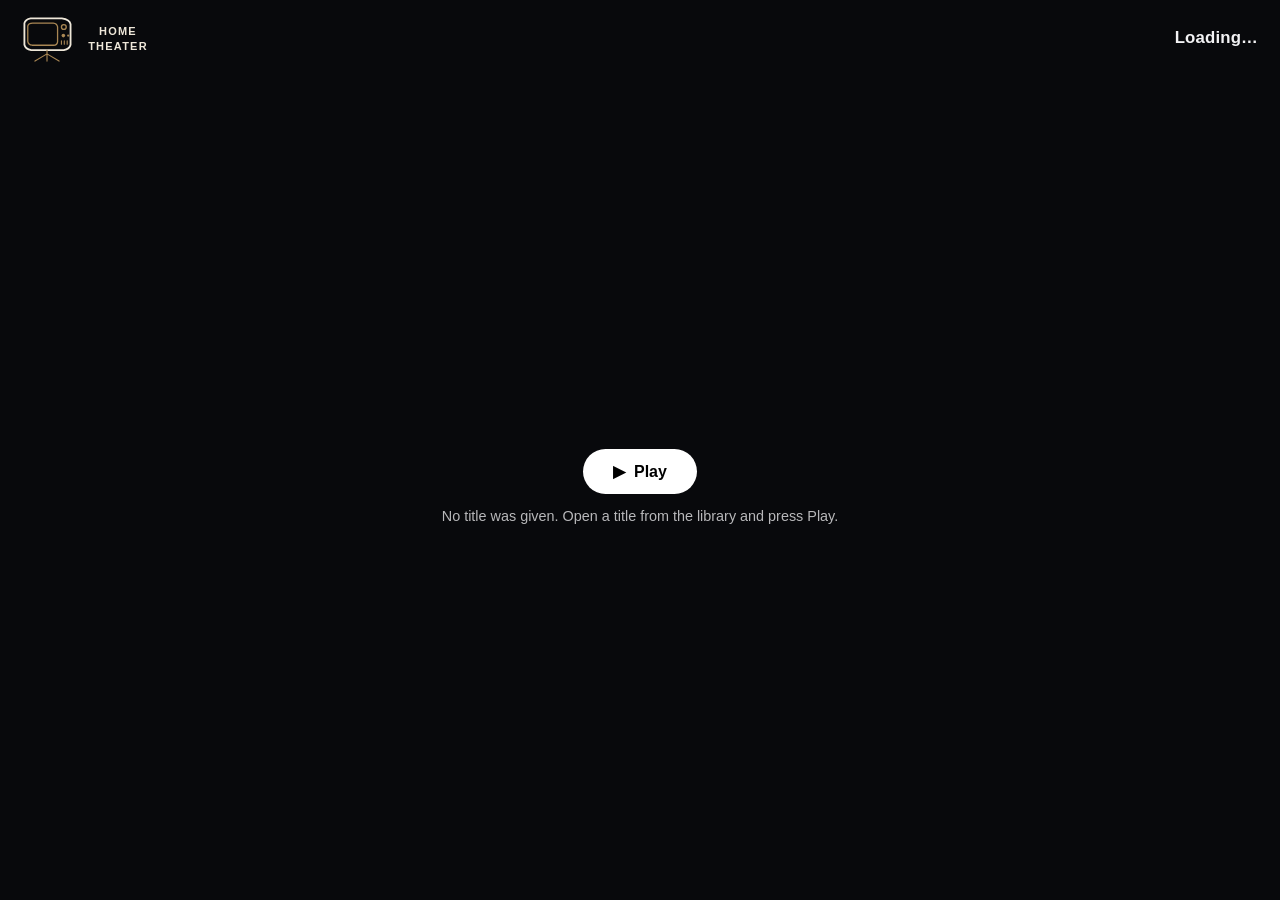
<file: design/prototype/player.html>
<!DOCTYPE html>
<html lang="en">
<head>
  <meta charset="UTF-8" />
  <meta name="viewport" content="width=device-width, initial-scale=1.0" />
  <meta name="theme-color" content="#08090c" />
  <title>Home Theater | Now Playing</title>
  <link rel="stylesheet" href="styles.css" />
  <style>
    body { margin: 0; min-height: 100vh; display: flex; flex-direction: column; background: var(--bg, #08090c); color: var(--text, #f2f2f4); }
    .player-nav { display: flex; align-items: center; justify-content: space-between; gap: 16px; padding: 14px 22px; }
    .player-heading { text-align: right; min-width: 0; }
    .player-heading h1 { margin: 0; font-size: 1.05rem; font-weight: 600; letter-spacing: 0.01em; white-space: nowrap; overflow: hidden; text-overflow: ellipsis; }
    .player-heading p { margin: 2px 0 0; font-size: 0.78rem; opacity: 0.65; }
    .player-stage { flex: 1; display: grid; place-items: center; padding: 0 22px 22px; position: relative; }
    .player-stage video { width: 100%; max-height: calc(100vh - 110px); background: #000; border-radius: 10px; outline: none; }
    .player-stage.video-error video { display: none; }
    .player-overlay { position: absolute; inset: 0; display: grid; place-items: center; text-align: center; padding: 24px; }
    .player-overlay.hidden { display: none; }
    .player-overlay p { margin: 12px auto 0; max-width: 52ch; opacity: 0.75; font-size: 0.9rem; line-height: 1.5; }
    .player-overlay .pill { cursor: pointer; }
    .subtitle-bar { position: absolute; left: 22px; bottom: 34px; display: flex; gap: 8px; flex-wrap: wrap; }
    .subtitle-bar .pill { font-size: 0.8rem; padding: 6px 14px; cursor: pointer; }
    .stream-mode-note { position: absolute; right: 22px; bottom: 34px; font-size: 0.75rem; opacity: 0.55; }
    @media (prefers-reduced-motion: reduce) { * { transition: none !important; } }
  </style>
</head>
<body>
  <!-- Server-backed player: HTTP range streaming from the Home Theater API (ADR-0003). -->
  <nav class="player-nav">
    <a class="brand" href="index.html" aria-label="Back to the library">
      <svg class="brand-mark" viewBox="0 0 104 100" aria-hidden="true"><path class="brand-mark-case" d="M5 18Q7 10 18 8h65q16 2 18 12v43q-2 9-14 11H19Q7 72 5 63Z"/><path class="brand-mark-glass" d="M12 24q2-6 10-6h43q8 1 9 8v31q-1 7-8 7H21q-8-1-9-8Z"/><circle class="brand-mark-dial" cx="87" cy="26" r="5"/><circle class="brand-mark-button" cx="86" cy="44" r="3.7"/><circle class="brand-mark-button" cx="96" cy="44" r="2.3"/><path class="brand-mark-speaker" d="M82 55v7m6-7v7m6-7v7M52 74v8M52 82 27 97M52 82l25 15M52 82v15"/></svg>
      <span class="brand-wordmark"><span>HOME</span><span>THEATER</span></span>
    </a>
    <div class="player-heading">
      <h1 id="playerTitle">Loading…</h1>
      <p id="playerSub"></p>
    </div>
  </nav>
  <main class="player-stage" id="playerStage">
    <video id="video" controls playsinline preload="metadata"></video>
    <div class="subtitle-bar" id="subtitleBar" aria-label="Subtitle tracks"></div>
    <span class="stream-mode-note" id="streamModeNote" aria-live="polite"></span>
    <div class="player-overlay" id="playerOverlay">
      <div>
        <button class="pill" id="startBtn" hidden>▶&nbsp;&nbsp;Play</button>
        <p id="playerMsg">Connecting to the Home Theater server…</p>
      </div>
    </div>
  </main>

  <script>
    (function () {
      "use strict";
      const params = new URLSearchParams(location.search);
      const titleId = params.get("title");
      const seasonNo = params.get("s") ? Number(params.get("s")) : null;
      const episodeNo = params.get("e") ? Number(params.get("e")) : null;
      const profile = params.get("profile") || null;

      const video = document.getElementById("video");
      const overlay = document.getElementById("playerOverlay");
      const startBtn = document.getElementById("startBtn");
      const msg = document.getElementById("playerMsg");
      const stage = document.getElementById("playerStage");
      let lastSavedSec = 0;
      let saveTimer = null;
      // Shared player state (audio switching and seek-restart read these across calls)
      let transcodeMode = false;
      let audioTracks = [];
      let audioChoice = 0; // selected input audio track index
      let playingFrom = 0;

      // honor the household theme chosen in Settings
      try {
        const prefs = JSON.parse(localStorage.getItem("homeTheaterPreferences") || "{}");
        if (prefs.theme) document.documentElement.dataset.theme = prefs.theme;
      } catch { /* storage may be unavailable */ }

      function showOverlay(text, { start = false, error = false } = {}) {
        overlay.classList.remove("hidden");
        startBtn.hidden = !start;
        msg.textContent = text;
        stage.classList.toggle("video-error", error);
      }
      function hideOverlay() { overlay.classList.add("hidden"); stage.classList.remove("video-error"); }

      function fmt(sec) {
        sec = Math.max(0, Math.round(sec));
        const m = Math.floor(sec / 60), s = sec % 60;
        return `${m}:${String(s).padStart(2, "0")}`;
      }

      // Language matching: profile prefs use ISO 639-1 (ja), ffprobe tags often use
      // ISO 639-2 (jpn). Normalize the common ones, then compare by prefix.
      const LANG_MAP = { eng: "en", jpn: "ja", tel: "te", tam: "ta", kan: "kn", mal: "ml",
                         hin: "hi", kor: "ko", spa: "es", fra: "fr", fre: "fr", deu: "de",
                         ger: "de", zho: "zh", chi: "zh", ara: "ar", rus: "ru" };
      const langCode = t => { t = (t || "").toLowerCase(); return LANG_MAP[t] || t; };
      const langMatches = (pref, tag) => {
        const a = langCode(pref), b = langCode(tag);
        return Boolean(a && b) && (b.startsWith(a) || a.startsWith(b));
      };

      // Audio track selection (ADR-0005 honesty rules): a stream cannot switch tracks
      // mid-flight, so every switch restarts the stream at the current playhead, and a
      // direct-play file switches by moving to server transcode (stated in the note).
      function buildAudioBar() {
        if (audioTracks.length < 2) return;
        const bar = document.getElementById("subtitleBar");
        audioTracks.forEach(t => {
          const btn = document.createElement("button");
          btn.className = "pill";
          btn.type = "button";
          const label = t.lang && t.lang !== "" ? t.lang.toUpperCase() : `Audio ${t.index + 1}`;
          btn.textContent = `Audio ${label}`;
          btn.dataset.audioIndex = String(t.index);
          btn.setAttribute("aria-pressed", String(t.index === audioChoice));
          btn.addEventListener("click", () => switchAudio(t.index));
          bar.appendChild(btn);
        });
      }

      function switchAudio(index) {
        if (index === audioChoice) return;
        audioChoice = index;
        const pos = Math.max(0, Math.floor(video.currentTime || playingFrom));
        playingFrom = pos;
        transcodeMode = true; // audio>0 always goes through the server transcoder
        const [base, query = ""] = video.src.split("?");
        const params = new URLSearchParams(query);
        params.set("transcode", "force");
        params.set("audio", String(index));
        params.set("start", String(pos));
        video.src = `${base}?${params.toString()}`;
        document.querySelectorAll("#subtitleBar button[data-audio-index]").forEach(b => {
          b.setAttribute("aria-pressed", String(Number(b.dataset.audioIndex) === index));
        });
        const t = audioTracks.find(x => x.index === index) || {};
        const label = t.lang && t.lang !== "" ? t.lang.toUpperCase() : `track ${index + 1}`;
        document.getElementById("streamModeNote").textContent =
          `Audio → ${label} | server transcode from ${fmt(pos)}`;
        video.play().catch(() => { showOverlay(`Ready from ${fmt(pos)}.`, { start: true }); });
      }

      async function loadSubtitles(fileId, preferredLang) {
        const bar = document.getElementById("subtitleBar");
        try {
          const r = await fetch(`/api/subtitles/${encodeURIComponent(fileId)}`, { cache: "no-store" });
          if (!r.ok) return;
          const subs = (await r.json()).subtitles || [];
          if (!subs.length) return;
          let autoIndex = -1;
          if (preferredLang) {
            autoIndex = subs.findIndex(s => s.lang !== "und" && langMatches(preferredLang, s.lang));
          }
          subs.forEach((s, i) => {
            const track = document.createElement("track");
            track.kind = "subtitles";
            track.label = s.label;
            track.srclang = s.lang === "und" ? "" : s.lang;
            track.src = `/api/subtitles/${encodeURIComponent(fileId)}/${i}/track`;
            if (i === autoIndex) track.default = true; // profile preference: show automatically
            video.appendChild(track);
            const btn = document.createElement("button");
            btn.className = "pill";
            btn.type = "button";
            btn.textContent = `CC ${s.label}`;
            btn.setAttribute("aria-pressed", String(i === autoIndex));
            btn.addEventListener("click", () => {
              const tracks = Array.from(video.textTracks);
              const active = tracks[i] && tracks[i].mode === "showing";
              tracks.forEach(t => { t.mode = "disabled"; });
              tracks[i].mode = active ? "disabled" : "showing";
              bar.querySelectorAll("button").forEach(b => b.setAttribute("aria-pressed", "false"));
              btn.setAttribute("aria-pressed", String(!active));
            });
            bar.appendChild(btn);
          });
        } catch { /* subtitle listing is best-effort */ }
      }

      async function fetchPlayback() {
        if (!profile) return null;
        try {
          const r = await fetch(`/api/playback/${encodeURIComponent(profile)}`, { cache: "no-store" });
          if (!r.ok) return null;
          return (await r.json()).items.find(it => it.title_id === titleId) || null;
        } catch { return null; }
      }

      async function savePlayback(final = false) {
        if (!profile || !video.duration || !isFinite(video.duration) || video.currentTime <= 0) return;
        if (!final && Math.abs(video.currentTime - lastSavedSec) < 3) return;
        lastSavedSec = video.currentTime;
        try {
          await fetch(`/api/playback/${encodeURIComponent(profile)}/${encodeURIComponent(titleId)}`, {
            method: "PUT", keepalive: final, headers: { "content-type": "application/json" },
            body: JSON.stringify({ position_sec: Math.round(video.currentTime), duration_sec: Math.round(video.duration) }),
          });
        } catch { /* progress sync is best-effort */ }
      }

      video.addEventListener("play", hideOverlay);
      video.addEventListener("pause", () => savePlayback());
      video.addEventListener("error", () => {
        showOverlay("This file could not be played. The server streams the file as-is; " +
          "containers or codecs the browser does not support (for example some MKV tracks) are not transcoded yet.",
          { error: true });
      });
      window.addEventListener("pagehide", () => savePlayback(true));
      document.addEventListener("visibilitychange", () => { if (document.hidden) savePlayback(true); });
      document.addEventListener("keydown", (e) => { if (e.key === "Escape") location.href = "index.html"; });
      startBtn.addEventListener("click", () => video.play().catch(() => showOverlay("Playback was blocked by the browser.", { error: true })));

      async function boot() {
        if (!titleId) {
          showOverlay("No title was given. Open a title from the library and press Play.", { error: true });
          return;
        }
        let item;
        try {
          const r = await fetch(`/api/catalog/${encodeURIComponent(titleId)}`, { cache: "no-store" });
          if (!r.ok) throw new Error("catalog");
          item = await r.json();
        } catch {
          showOverlay("Could not reach the Home Theater server catalog.", { error: true });
          return;
        }

        let label = [item.year, item.genres?.slice(0, 2).join(" · ")].filter(Boolean).join(" | ");
        let streamUrl = item.stream;
        let heading = item.title;
        if (seasonNo != null && episodeNo != null && item.seasons?.length) {
          const season = item.seasons.find(s => s.number === seasonNo) || item.seasons[0];
          const episode = season.episodes.find(e => e.number === episodeNo) || season.episodes[0];
          if (episode) {
            streamUrl = episode.stream || streamUrl;
            heading = `${item.title} — ${episode.title}`;
            label = `S${String(season.number).padStart(2, "0")} E${String(episode.number).padStart(2, "0")} | ${item.title}`;
          }
        }
        document.getElementById("playerTitle").textContent = heading;
        document.getElementById("playerSub").textContent = label;

        if (!streamUrl) {
          showOverlay("No playable file is indexed for this title yet. Add the file to a media source and rescan.", { error: true });
          return;
        }

        const fileId = streamUrl.split("/").pop();
        // Per-profile language preferences (if the URL carries a profile id)
        let profilePrefs = null;
        const params0 = new URLSearchParams(window.location.search);
        const profileId = params0.get("profile");
        if (profileId) {
          try {
            const pr = await fetch(`/api/profiles/${encodeURIComponent(profileId)}`, { cache: "no-store" });
            if (pr.ok) profilePrefs = await pr.json();
          } catch { /* prefs are best-effort */ }
        }
        try {
          const cap = await fetch(`/api/files/${encodeURIComponent(fileId)}/capability`, { cache: "no-store" });
          if (cap.ok) {
            const c = await cap.json();
            audioTracks = (c.audio_tracks || []).filter(Boolean);
            // Preferred audio language: switch to the matching track when it is not track 0.
            if (profilePrefs && profilePrefs.audio_lang) {
              const match = audioTracks.find(t => langMatches(profilePrefs.audio_lang, t.lang));
              if (match && match.index > 0) {
                streamUrl += (streamUrl.includes("?") ? "&" : "?") +
                  `transcode=force&audio=${match.index}`;
                audioChoice = match.index;
                transcodeMode = true;
                document.getElementById("streamModeNote").textContent =
                  `Audio ${profilePrefs.audio_lang.toUpperCase()} (profile preference) | server transcode`;
              }
            }
            if (!transcodeMode && c.probed && c.mode === "transcode" && c.transcoder_ready) {
              transcodeMode = true;
              streamUrl += (streamUrl.includes("?") ? "&" : "?") + "transcode=force";
              document.getElementById("streamModeNote").textContent =
                `Transcoding ${c.video_codec || ""} → H.264 (server)`.trim();
            } else if (!transcodeMode && c.probed && c.mode === "transcode" && !c.transcoder_ready) {
              document.getElementById("streamModeNote").textContent =
                `This file is ${c.video_codec || "unsupported"}; no ffmpeg on the server, attempting direct play`;
            } else if (!transcodeMode && c.probed && c.mode === "direct") {
              document.getElementById("streamModeNote").textContent =
                `Direct play | ${c.video_codec || ""} ${c.resolution || ""}`.trim();
            }
          }
        } catch { /* capability info is best-effort; the stream still loads */ }

        loadSubtitles(fileId, profilePrefs && profilePrefs.subtitle_lang);

        const saved = await fetchPlayback();
        const startSec = saved && saved.position_sec > 5 && !saved.watched
          ? Math.min(saved.position_sec, 36000) : 0;
        playingFrom = startSec;
        if (startSec > 0 && !transcodeMode) {
          video.addEventListener("loadedmetadata", () => {
            video.currentTime = Math.min(startSec, (video.duration || startSec) - 5);
          }, { once: true });
        } else if (startSec > 0 && transcodeMode) {
          streamUrl += (streamUrl.includes("?") ? "&" : "?") + `start=${startSec}`;
        }
        video.src = streamUrl;
        // Transcoded streams are generated live; seeking restarts ffmpeg at the new position.
        video.addEventListener("seeking", () => {
          if (!transcodeMode) return;
          const target = video.currentTime;
          if (Math.abs(target - playingFrom) < 2) return;
          playingFrom = target;
          const [base, query = ""] = video.src.split("?");
          const params = new URLSearchParams(query);
          params.set("start", String(Math.max(0, Math.floor(target))));
          video.src = `${base}?${params.toString()}`;
          video.play().catch(() => { /* user can press play */ });
        });
        buildAudioBar();
        video.addEventListener("loadedmetadata", () => {
          saveTimer = setInterval(() => savePlayback(), 5000);
        }, { once: true });
        video.play().then(() => hideOverlay()).catch(() => {
          showOverlay(startSec > 0 ? `Ready to resume from ${fmt(startSec)}.` : "Ready to play.", { start: true });
        });
      }
      window.addEventListener("beforeunload", () => { if (saveTimer) clearInterval(saveTimer); });
      boot();
    })();
  </script>
</body>
</html>
</file>
<file: design/prototype/styles.css>
/* Home Theater | TV-first prototype styles.
   Tokens per docs/DESIGN.md. All rules carry reduced-motion / contrast fallbacks. */

:root {
  --bg-black: #000;
  --bg-charcoal: #141416;
  --bg-elevated: #1e1e21;
  --text-primary: rgba(255,255,255,.96);
  --text-secondary: rgba(255,255,255,.64);
  --text-tertiary: rgba(255,255,255,.40);
  --accent: #F5A524;
  --focus-scale: 1.075;
  --focus-duration: 180ms;
  --focus-easing: cubic-bezier(.2,.7,.3,1);
  --crossfade: 300ms;
  --radius-card: 14px;
  --radius-pill: 999px;
  --shadow-focus: 0 18px 48px rgba(0,0,0,.55);
  --font: -apple-system, BlinkMacSystemFont, "SF Pro Display", "Segoe UI", Roboto, "Inter", sans-serif;
}

* { box-sizing: border-box; margin: 0; padding: 0; }
html, body { height: 100%; }
body {
  background: #050609;
  color: var(--text-primary);
  font-family: var(--font);
  overflow-x: hidden;
  -webkit-font-smoothing: antialiased;
}
button { font: inherit; color: inherit; background: none; border: none; cursor: pointer; }
button:focus-visible { outline: 3px solid #fff; outline-offset: 5px; }

/* ---------- Top navigation ---------- */
.topnav {
  position: fixed; inset: 0 0 auto 0; z-index: 40;
  display: flex; align-items: center; gap: 8px;
  padding: 18px clamp(28px, 4vw, 72px);
  background: linear-gradient(to bottom, rgba(4,6,10,.82), rgba(4,6,10,.34) 58%, transparent);
  min-height: 88px;
}
.brand { font-weight: 800; font-size: 20px; letter-spacing: .02em; margin-right: 28px; }
.brand .dot { color: var(--accent); }
.nav-links { display: flex; align-items: center; gap: 8px; }
.nav-tab {
  padding: 11px 18px; border-radius: var(--radius-pill);
  color: rgba(255,255,255,.76); font-size: 17px; font-weight: 620;
  transition: color var(--focus-duration) var(--focus-easing),
              background var(--focus-duration) var(--focus-easing),
              transform var(--focus-duration) var(--focus-easing);
}
.nav-tab[aria-current="page"] { color: var(--text-primary); }
.nav-tab.focused {
  color: #000; background: #fff; transform: scale(1.04);
}
.profile-btn {
  margin-left: auto; display: flex; align-items: center; gap: 10px;
  padding: 6px 14px 6px 6px; border-radius: var(--radius-pill);
  border: 1px solid rgba(255,255,255,.18);
}
.avatar {
  width: 34px; height: 34px; border-radius: 50%;
  display: grid; place-items: center; font-weight: 700; font-size: 15px; color: #000;
}
.profile-btn.focused { background: rgba(255,255,255,.14); border-color: #fff; }

/* ---------- Hero ---------- */
.hero {
  position: relative;
  height: min(78svh, 820px);
  min-height: 600px;
  overflow: hidden;
  isolation: isolate;
  background: #0c111a;
}
.hero-slide {
  position: absolute; inset: 0; opacity: 0; pointer-events: none;
  transition: opacity 520ms cubic-bezier(.22,.7,.24,1);
  display: grid; align-items: end;
}
.hero-slide.active { opacity: 1; pointer-events: auto; }
.hero-art { position: absolute; inset: -1.5% -1%; overflow: hidden; }
.hero-art img {
  display: block; width: 100%; height: 100%; object-fit: cover; object-position: center 44%;
  transform: scale(1.035);
  filter: saturate(.92) brightness(.88);
  transition: transform 8s cubic-bezier(.2,.55,.3,1), filter 700ms ease;
}
.hero-slide.active .hero-art img { transform: scale(1); filter: saturate(1) brightness(.92); }
.hero-scrim {
  position: absolute; inset: 0;
  background:
    linear-gradient(90deg, rgba(3,5,9,.72) 0%, rgba(3,5,9,.46) 31%, rgba(3,5,9,.10) 70%, rgba(3,5,9,.04) 100%),
    linear-gradient(0deg, rgba(5,6,9,.98) 0%, rgba(5,6,9,.62) 20%, rgba(5,6,9,.06) 66%, rgba(5,6,9,.24) 100%);
}
.hero-content {
  position: relative; z-index: 2; padding: 0 clamp(36px, 5vw, 92px) 88px;
  max-width: 760px;
}
.hero-title { font-size: clamp(44px, 4.3vw, 72px); font-weight: 760; letter-spacing: -.035em; line-height: .98; margin-bottom: 16px; text-wrap: balance; }
.hero-type { color: rgba(255,255,255,.78); font-size: 17px; margin-bottom: 15px; }
.hero-desc {
  color: rgba(255,255,255,.82); font-size: 18px; line-height: 1.48; max-width: 560px;
  display: -webkit-box; -webkit-line-clamp: 3; -webkit-box-orient: vertical; overflow: hidden;
  margin-bottom: 18px; text-shadow: 0 2px 18px rgba(0,0,0,.24);
}
.hero-actions { display: flex; gap: 14px; align-items: center; }
.hero-dots {
  position: absolute; z-index: 3; bottom: 36px; left: 50%; transform: translateX(-50%);
  display: flex; gap: 9px; padding: 11px 15px; border-radius: var(--radius-pill);
  background: rgba(19,20,23,.54); border: 1px solid rgba(255,255,255,.18);
  box-shadow: 0 8px 28px rgba(0,0,0,.2);
}
.hero-dots .dot-btn { width: 7px; height: 7px; border-radius: 50%; background: rgba(255,255,255,.4); transition: all var(--crossfade) ease; }
.hero-dots .dot-btn.active { background: #fff; transform: scale(1.5); }
.hero-dots .dot-btn.focused { outline: 2px solid #fff; outline-offset: 2px; }

/* ---------- Pills / buttons ---------- */
.pill {
  display: inline-flex; align-items: center; gap: 10px;
  padding: 13px 30px; border-radius: var(--radius-pill);
  background: #fff; color: #000; font-weight: 700; font-size: 16px;
  transition: transform var(--focus-duration) var(--focus-easing),
              box-shadow var(--focus-duration) var(--focus-easing);
}
.pill.ghost { background: rgba(255,255,255,.16); color: #fff; }
.pill.focused { transform: scale(1.07); box-shadow: var(--shadow-focus); outline: none; }
.pill.ghost.focused { background: rgba(255,255,255,.30); }

/* ---------- Chips ---------- */
.chip {
  display: inline-block; padding: 3px 9px; border-radius: 6px;
  background: rgba(255,255,255,.14); color: var(--text-secondary);
  font-size: 11.5px; font-weight: 700; letter-spacing: .04em;
}
.chip.rating { border: 1px solid rgba(255,255,255,.4); background: transparent; }
.meta-chips { display: flex; gap: 6px; flex-wrap: wrap; align-items: center; margin-top: 10px; }

/* ---------- Shelves ---------- */
.shelf { margin: 26px 0 10px; position: relative; }
.shelf-head { display: flex; align-items: baseline; padding: 0 clamp(36px, 5vw, 92px); margin-bottom: 14px; }
.shelf-title { font-size: clamp(20px, 1.5vw, 25px); font-weight: 700; letter-spacing: -.015em; }
.shelf-track {
  display: flex; gap: clamp(14px, 1.2vw, 22px); padding: 10px clamp(36px, 5vw, 92px) 34px;
  overflow-x: auto; scroll-behavior: smooth;
  scrollbar-width: none;
  scroll-padding-inline: clamp(36px, 5vw, 92px);
}
.shelf-track::-webkit-scrollbar { display: none; }
.shelf-row { position: relative; }
.shelf-arrow {
  position: absolute; top: 49%; z-index: 26; display: grid; width: clamp(34px, 4vw, 50px); height: 92px; place-items: center;
  border: 1px solid rgba(255,255,255,.13); border-radius: 20px; color: #fff;
  background: linear-gradient(90deg, rgba(255,255,255,.09), rgba(255,255,255,.04)); backdrop-filter: blur(14px) saturate(120%);
  box-shadow: 0 10px 28px rgba(0,0,0,.35); opacity: 0; pointer-events: none;
  transform: translateY(-50%); transition: opacity 180ms ease, background 180ms ease, transform 240ms cubic-bezier(.2,.85,.2,1);
}
.shelf-arrow-prev { left: 0; }
.shelf-arrow-next { right: 0; }
.shelf-arrow svg { width: 28px; height: 28px; fill: none; stroke: currentColor; stroke-width: 1.8; stroke-linecap: round; stroke-linejoin: round; }
.shelf-row:hover .shelf-arrow:not(:disabled), .shelf-arrow:focus-visible { opacity: 1; pointer-events: auto; }
.shelf-arrow:hover, .shelf-arrow:focus-visible { background: rgba(255,255,255,.10); transform: translateY(-50%) scale(1.06); outline: 2px solid rgba(255,255,255,.84); outline-offset: 2px; }
.shelf-arrow:disabled { opacity: 0 !important; pointer-events: none !important; }

/* ---------- Cards ---------- */
.card { position: relative; flex: 0 0 auto; border-radius: var(--radius-card); overflow: visible; text-align: left; }
.card.landscape { width: clamp(268px, 22vw, 372px); }
.card.poster { width: clamp(164px, 14vw, 228px); }
.card-art {
  position: relative; aspect-ratio: 16 / 9; border-radius: var(--radius-card);
  overflow: hidden; background: linear-gradient(135deg,#16202e,#0a0d12);
  transition: transform var(--focus-duration) var(--focus-easing),
              box-shadow var(--focus-duration) var(--focus-easing),
              outline-color var(--focus-duration) ease;
}
.card.poster .card-art { aspect-ratio: 2 / 3; display: grid; align-items: end; }
.card-artwork { position: absolute; inset: 0; width: 100%; height: 100%; object-fit: cover; transition: transform 450ms cubic-bezier(.2,.7,.3,1), filter 450ms ease; }
.card-scrim { position: absolute; inset: 0; background: linear-gradient(to top, rgba(0,0,0,.72), rgba(0,0,0,.06) 48%, rgba(0,0,0,.05)); pointer-events: none; }
.card-grad-title {
  position: relative; padding: 12px; font-size: 18px; font-weight: 800; color: #fff;
  text-shadow: 0 2px 8px rgba(0,0,0,.6);
}
.card-label { padding: 10px 2px 0; }
.card-title { font-size: 16px; font-weight: 650; white-space: nowrap; overflow: hidden; text-overflow: ellipsis; }
.card-sub { font-size: 14px; color: var(--text-secondary); margin-top: 4px; white-space: nowrap; overflow: hidden; text-overflow: ellipsis; }
.card-progress {
  position: absolute; left: 2px; right: 2px; bottom: 2px; height: 3px;
  border-radius: 2px; background: rgba(255,255,255,.28); overflow: hidden;
}
.card-progress > span { display: block; height: 100%; background: #fff; border-radius: 2px; }
.rank {
  position: absolute; top: 8px; left: 10px; z-index: 2;
  font-size: 34px; font-weight: 900; color: #fff;
  text-shadow: 0 2px 10px rgba(0,0,0,.7); line-height: 1;
}
/* Focus treatment: scale + shadow + elevation; siblings dim (H6) */
.card.focused .card-art {
  transform: scale(var(--focus-scale));
  box-shadow: var(--shadow-focus);
  outline: 3px solid rgba(255,255,255,.9); outline-offset: 2px;
  z-index: 4;
}
.card.focused .card-artwork { transform: scale(1.035); }
.shelf:has(.card.focused) .card:not(.focused) { opacity: .88; transition: opacity var(--focus-duration) linear; }

/* ---------- Overlays ---------- */
.overlay {
  position: fixed; inset: 0; z-index: 60; display: none;
  place-items: center; padding: 24px; overflow-y: auto; background: rgba(0,0,0,.72); backdrop-filter: blur(12px);
}
.overlay.open { display: grid; }
.sheet {
  width: min(680px, 90vw); border-radius: 22px; padding: 34px;
  background: rgba(30,30,33,.82);
  border: 1px solid rgba(255,255,255,.14);
}
@supports (backdrop-filter: blur(20px) saturate(180%)) {
  .sheet { backdrop-filter: blur(20px) saturate(180%); background: rgba(30,30,33,.62); }
}
.sheet h2 { font-size: 32px; margin-bottom: 6px; }
.sheet .type-line { color: var(--text-secondary); margin-bottom: 14px; }
.sheet .desc { color: var(--text-secondary); line-height: 1.55; margin-bottom: 22px; }
.sheet .actions { display: flex; gap: 14px; }

/* Profile switcher | passwordless confirmed product rule */
.profile-grid { display: flex; gap: 26px; margin-top: 22px; }
.profile-tile {
  display: grid; justify-items: center; gap: 10px; padding: 16px;
  border-radius: 16px; transition: transform var(--focus-duration) var(--focus-easing);
}
.profile-tile .avatar { width: 76px; height: 76px; font-size: 30px; }
.profile-tile .name { color: var(--text-secondary); font-weight: 600; }
.profile-tile.focused { transform: scale(1.08); background: rgba(255,255,255,.10); outline: 3px solid #fff; outline-offset: 2px; }

/* ---------- Detail overlay note (MOCK) ---------- */
.note { margin-top: 18px; font-size: 12.5px; color: var(--text-tertiary); }

/* ---------- Fallbacks ---------- */
@media (prefers-reduced-motion: reduce) {
  * { transition: none !important; animation: none !important; scroll-behavior: auto !important; }
  .card.focused .card-art { transform: none; }
  .pill.focused { transform: none; }
}
@media (prefers-contrast: more) {
  .card.focused .card-art { outline: 4px solid #fff; }
  .hero-desc, .card-sub { color: #fff; }
  .hero-scrim { background: linear-gradient(90deg,rgba(0,0,0,.88),rgba(0,0,0,.25)),linear-gradient(0deg,rgba(0,0,0,.98),transparent 78%); }
}

@media (max-width: 900px) {
  .topnav { gap: 4px; padding-inline: 24px; min-height: 76px; }
  .brand { margin-right: 10px; font-size: 18px; }
  .nav-links { gap: 4px; }
  .nav-tab { padding: 10px 13px; font-size: 15px; }
  .hero { height: min(72svh, 760px); min-height: 560px; }
  .hero-content { padding: 0 32px 78px; max-width: 650px; }
  .hero-scrim { background: linear-gradient(90deg,rgba(3,5,9,.76),rgba(3,5,9,.2)),linear-gradient(0deg,rgba(5,6,9,.98),rgba(5,6,9,.12) 76%); }
  .shelf-head { padding-inline: 32px; }
  .shelf-track { padding-inline: 32px; scroll-padding-inline: 32px; }
  .card.landscape { width: clamp(260px, 40vw, 350px); }
  .card.poster { width: clamp(158px, 25vw, 208px); }
}

@media (max-width: 620px) {
  .topnav { display: grid; grid-template-columns: 1fr auto; grid-template-rows: auto auto; padding: 9px 18px 10px; min-height: 0; gap: 5px 8px; }
  .brand { grid-column: 1; grid-row: 1; font-size: 16px; margin: 0; }
  .nav-links { grid-column: 1 / -1; grid-row: 2; justify-content: space-between; gap: 0; }
  .nav-tab { font-size: 13px; padding: 8px 9px; }
  .profile-btn { grid-column: 2; grid-row: 1; }
  .profile-btn { gap: 6px; padding: 4px 8px 4px 4px; font-size: 13px; }
  .avatar { width: 29px; height: 29px; }
  .hero { height: min(72svh, 680px); min-height: 540px; }
  .hero-art img { object-position: 58% center; }
  .hero-content { padding: 0 22px 78px; }
  .hero-title { font-size: clamp(38px, 11vw, 52px); }
  .hero-type { font-size: 14px; }
  .hero-desc { font-size: 15px; max-width: 440px; }
  .pill { padding: 11px 21px; font-size: 14px; }
  .hero-dots { bottom: 24px; }
  .shelf { margin-top: 22px; }
  .shelf-head { padding-inline: 22px; margin-bottom: 10px; }
  .shelf-track { padding: 8px 22px 26px; scroll-padding-inline: 22px; gap: 14px; }
  .card.landscape { width: 78vw; max-width: 340px; }
  .card.poster { width: 42vw; max-width: 190px; }
  .card-title { font-size: 14px; }
  .card-sub { font-size: 12px; }
  .sheet { width: calc(100vw - 32px); padding: 24px; }
  .sheet h2 { font-size: 26px; }
  .profile-grid { justify-content: center; gap: 10px; flex-wrap: wrap; }
}

/* Refined identity, motion and legible film metadata. */
:root {
  --accent: #c9a66b;
  --focus-duration: 280ms;
  --focus-easing: cubic-bezier(.2,.85,.2,1);
  --shadow-focus: 0 14px 38px rgba(0,0,0,.42);
}
.topnav {
  padding-inline: clamp(30px, 4.2vw, 76px);
  min-height: 82px;
  background: linear-gradient(to bottom, rgba(5,7,11,.9), rgba(5,7,11,.36) 72%, transparent);
}
.brand {
  display: flex; align-items: center; gap: 11px; margin-right: 30px;
  text-decoration: none; color: var(--text-primary); font-weight: 700;
}
.nav-links { gap: 7px; }
.nav-tab { font-size: 15px; letter-spacing: .005em; }
.nav-tab.focused { box-shadow: 0 4px 18px rgba(255,255,255,.12); }
.hero { height: min(75svh, 780px); min-height: 570px; }
.hero-art img { object-position: center 42%; }
.hero-scrim {
  background: linear-gradient(90deg, rgba(4,6,10,.88) 0%, rgba(4,6,10,.63) 29%, rgba(4,6,10,.16) 66%, rgba(4,6,10,.04) 100%),
              linear-gradient(0deg, rgba(5,6,9,.98) 0%, rgba(5,6,9,.42) 24%, transparent 68%, rgba(5,6,9,.38) 100%);
}
.hero-content { max-width: 800px; padding-bottom: 86px; }
.eyebrow { display: flex; align-items: center; gap: 10px; margin-bottom: 17px; color: rgba(255,255,255,.72); font-size: 11px; font-weight: 700; letter-spacing: .19em; }
.eyebrow span { width: auto; height: auto; color: var(--accent); background: none; letter-spacing: 0; }
.hero-title { font-size: clamp(48px, 5vw, 82px); letter-spacing: -.045em; line-height: .99; margin-bottom: 18px; }
.hero-type { display: flex; align-items: center; gap: 10px; font-size: 15px; color: rgba(255,255,255,.82); }
.hero-divider { color: var(--accent); opacity: .75; }
.hero-desc { max-width: 540px; font-size: 17px; line-height: 1.55; color: rgba(255,255,255,.78); margin-top: 16px; }
.hero-actions { margin-top: 22px !important; }
.pill { transition: transform 280ms cubic-bezier(.2,.85,.2,1), box-shadow 280ms ease, background 240ms ease; }
.hero-dots { bottom: 29px; }
.shelf { margin: 25px 0 18px; }
.shelf-head { align-items: center; margin-bottom: 11px; }
.shelf-title { font-size: clamp(19px, 1.45vw, 23px); letter-spacing: -.025em; }
.shelf-note { margin-top: 4px; font-size: 11px; color: var(--text-tertiary); letter-spacing: .04em; }
.shelf-track { gap: clamp(16px, 1.3vw, 24px); padding-top: 8px; padding-bottom: 19px; }
.card { border-radius: 12px; }
.card-art { border-radius: 12px; background: #111319; transition: transform 300ms cubic-bezier(.2,.85,.2,1), box-shadow 300ms ease; }
.card.poster .card-art { background: #15171c; }
.card-artwork { transition: transform 500ms cubic-bezier(.2,.75,.2,1), filter 450ms ease; }
.card.focused .card-art { transform: scale(1.045); box-shadow: var(--shadow-focus); outline: none; z-index: 4; }
.card.focused .card-artwork { transform: scale(1.025); }
.card-label { padding: 10px 1px 0; }
.card-title { font-size: 15px; font-weight: 650; letter-spacing: -.01em; }
.card-sub { margin-top: 5px; font-size: 12px; letter-spacing: .01em; color: rgba(255,255,255,.58); }
.card-sub span { color: var(--accent); margin-inline: 2px; }
.card-progress { left: 2px; right: 2px; bottom: 2px; height: 3px; }
.shelf-preview {
  min-height: 92px; margin: 0 clamp(36px, 5vw, 92px); padding: 0 0 12px;
  display: grid; grid-template-columns: auto 1fr; column-gap: 12px; align-content: start;
  opacity: .72; transition: opacity 260ms ease;
}
.shelf-preview.has-selection { opacity: 1; }
.preview-kicker { grid-row: span 2; padding-top: 5px; color: var(--accent); font-size: 9px; font-weight: 700; letter-spacing: .18em; }
.preview-title { font-size: 15px; font-weight: 680; }
.preview-meta { margin-top: 3px; font-size: 12px; color: var(--text-secondary); }
.preview-desc { grid-column: 2; max-width: 760px; margin-top: 7px; color: rgba(255,255,255,.52); font-size: 12px; line-height: 1.4; }
.focus-glass {
  position: fixed; left: 0; top: 0; z-index: 35; width: 0; height: 0; pointer-events: none;
  border: 1.5px solid rgba(255,255,255,.88); border-radius: 13px;
  background: linear-gradient(135deg, rgba(255,255,255,.10), rgba(255,255,255,.015) 50%);
  box-shadow: 0 0 0 1px rgba(255,255,255,.08), 0 10px 34px rgba(0,0,0,.18);
  opacity: 0; transition: transform 330ms cubic-bezier(.2,.85,.2,1), width 260ms cubic-bezier(.2,.85,.2,1), height 260ms cubic-bezier(.2,.85,.2,1), opacity 150ms ease;
  will-change: transform, width, height;
}
.focus-glass.visible { opacity: 1; }
.credits { display: flex; flex-wrap: wrap; gap: 8px 20px; padding: 30px clamp(36px, 5vw, 92px) 40px; color: rgba(255,255,255,.38); font-size: 11px; }
.credits img { display: block; width: 82px; height: auto; }
.credits a { display: inline-flex; align-items: center; opacity: .88; }
.credits span:first-child { color: rgba(255,255,255,.55); }
@media (max-width: 900px) {
  .shelf-preview { margin-inline: 32px; }
}
@media (max-width: 620px) {
  .topnav { padding-inline: 18px; }
  .brand { gap: 7px; }
  .brand-wordmark { font-size: 9px; }
  .brand-wordmark span:last-child { font-size: 8px; }
  .hero { min-height: 520px; }
  .hero-content { padding-bottom: 78px; }
  .hero-type { flex-wrap: wrap; font-size: 13px; }
  .shelf-preview { margin-inline: 22px; min-height: 96px; }
  .preview-desc { font-size: 11px; }
  .credits { padding-inline: 22px; }
}
@media (prefers-reduced-motion: reduce) {
  .focus-glass { transition: none; }
}

/* Centered navigation and a calmer portrait based profile control. */
.topnav { display: grid; grid-template-columns: minmax(150px, 1fr) auto minmax(150px, 1fr); }
.topnav .brand { justify-self: start; }
.topnav .nav-links { grid-column: 2; justify-self: center; }
.profile-btn { grid-column: 3; justify-self: end; margin-left: 0; gap: 9px; padding: 5px 7px 5px 6px; border-color: rgba(255,255,255,.11); background: rgba(14,16,20,.38); }
.avatar-img { display: block; width: 36px; height: 36px; border-radius: 50%; object-fit: cover; box-shadow: 0 2px 10px rgba(0,0,0,.34); }
.profile-name { color: rgba(255,255,255,.82); font-size: 14px; font-weight: 560; }
.profile-chevron { color: rgba(255,255,255,.45); font-size: 14px; line-height: 1; transform: translateY(-2px); }
.profile-btn.focused { background: rgba(255,255,255,.1); border-color: rgba(255,255,255,.36); }
.profile-tile .profile-avatar { width: 88px; height: 88px; border-radius: 50%; object-fit: cover; box-shadow: 0 10px 28px rgba(0,0,0,.32); }
.profile-tile.focused .profile-avatar { box-shadow: 0 0 0 3px rgba(255,255,255,.92), 0 12px 32px rgba(0,0,0,.38); }
.profile-option { display: grid; justify-items: center; align-content: start; gap: 5px; }
.profile-tile { gap: 10px; }
.avatar-edit { padding: 6px 9px; border-radius: 999px; color: rgba(255,255,255,.48); font-size: 11px; transition: background 220ms ease, color 220ms ease; }
.avatar-edit:hover, .avatar-edit.focused { color: rgba(255,255,255,.92); background: rgba(255,255,255,.1); }

/* Premium TV focus: art remains full bleed and the living focus ring shares its exact geometry. */
.topnav { display: grid; grid-template-columns: minmax(180px, 1fr) auto minmax(180px, 1fr); }
.topnav .brand { justify-self: start; }
.brand { gap: 12px; }
.topnav .nav-links {
  grid-column: 2; justify-self: center; gap: 3px; padding: 5px;
  border: 1px solid rgba(255,255,255,.10); border-radius: 999px;
  background: rgba(10,12,15,.38); backdrop-filter: blur(18px) saturate(140%);
}
.nav-tab { padding: 10px 17px; color: rgba(255,255,255,.69); transition: color 220ms ease, background 220ms ease, transform 280ms cubic-bezier(.2,.85,.2,1); }
.nav-tab[aria-current="page"] { color: #fff; background: rgba(255,255,255,.12); box-shadow: inset 0 1px 0 rgba(255,255,255,.12); }
.nav-tab:hover { color: #fff; background: rgba(255,255,255,.09); }
.profile-btn { grid-column: 3; justify-self: end; margin-left: 0; gap: 9px; padding: 5px 8px 5px 6px; border-color: rgba(255,255,255,.13); background: rgba(10,12,15,.38); }
.profile-initials { display: grid; flex: 0 0 36px; width: 36px; height: 36px; place-items: center; border-radius: 50%; color: #111; background: var(--accent); font-size: 12px; font-weight: 800; letter-spacing: .03em; }
.profile-settings-entry.active, .profile-settings-entry:hover { border-color: var(--accent); background: rgba(255,255,255,.09); }
.profile-name { color: rgba(255,255,255,.84); font-size: 14px; font-weight: 560; }
.profile-chevron { color: rgba(255,255,255,.5); font-size: 14px; line-height: 1; transform: translateY(-2px); }
.profile-btn.focused { background: rgba(255,255,255,.1); border-color: rgba(255,255,255,.36); }
.profile-tile .profile-avatar { width: 88px; height: 88px; border-radius: 50%; object-fit: cover; box-shadow: 0 10px 28px rgba(0,0,0,.32); }
.profile-tile.focused .profile-avatar { box-shadow: 0 0 0 3px rgba(255,255,255,.92), 0 12px 32px rgba(0,0,0,.38); }
.profile-option { display: grid; justify-items: center; align-content: start; gap: 5px; }
.profile-tile { gap: 10px; }
.avatar-edit { padding: 6px 9px; border-radius: 999px; color: rgba(255,255,255,.48); font-size: 11px; transition: background 220ms ease, color 220ms ease; }
.avatar-edit:hover, .avatar-edit.focused { color: rgba(255,255,255,.92); background: rgba(255,255,255,.1); }

.card {
  position: relative; z-index: 1; display: flex; flex-direction: column; gap: 0; padding: 0; overflow: visible;
  border: 0; border-radius: 16px; background: transparent; text-align: left;
  transform-origin: center 43%;
  transition: transform 420ms cubic-bezier(.18,.9,.24,1), filter 320ms ease;
}
.card::after {
  content: ""; position: absolute; inset: -2px; z-index: 6; border: 1.5px solid rgba(255,255,255,.91);
  border-radius: 18px; box-shadow: 0 0 0 1px rgba(255,255,255,.13), 0 12px 32px rgba(0,0,0,.30), 0 0 22px rgba(255,255,255,.08);
  opacity: 0; transform: scale(.99); transition: opacity 180ms ease, transform 420ms cubic-bezier(.18,.9,.24,1);
  pointer-events: none;
}
.card:focus-visible { outline: none; }
.card.focused { transform: translateY(-12px) scale(1.085); z-index: 20; }
.card.focused::after { opacity: 0; transform: scale(1); }
.card-art {
  position: relative; isolation: isolate; aspect-ratio: 16 / 9; display: block; overflow: hidden;
  border-radius: 16px; background: #101216; box-shadow: 0 8px 22px rgba(0,0,0,.20);
  transition: box-shadow 420ms ease, border-radius 360ms ease;
}
.card.poster .card-art { aspect-ratio: 2 / 3; display: block; }
.card-artwork { display: block; position: absolute; inset: 0; width: 100%; height: 100%; object-fit: cover; transform: none; transition: filter 420ms ease; }
.card.focused .card-art { transform: none; outline: 1.5px solid rgba(255,255,255,.94); outline-offset: 2px; box-shadow: 0 18px 42px rgba(0,0,0,.32); }
.card.focused .card-artwork { transform: none; filter: brightness(1.04) saturate(1.05); }
.card-label {
  position: relative; max-height: 62px; overflow: hidden; padding: 12px 4px 1px;
  background: transparent; opacity: 1;
  transition: max-height 300ms cubic-bezier(.2,.85,.2,1), padding 300ms cubic-bezier(.2,.85,.2,1), opacity 180ms ease;
}
.card.focused .card-label { max-height: 62px; padding-top: 12px; padding-bottom: 1px; opacity: 0; }
.card-title { color: rgba(255,255,255,.95); font-size: 15px; line-height: 1.25; font-weight: 660; letter-spacing: -.012em; }
.card-sub { margin-top: 5px; color: rgba(255,255,255,.55); font-size: 11.5px; line-height: 1.3; letter-spacing: .012em; }
.card-sub span { color: var(--accent); margin-inline: 2px; }
.card.has-art-title .card-label .card-title { display: none; }
.card-details {
  position: absolute; inset: auto 2px 2px; z-index: 3; padding: 12px 12px 12px;
  border: 1px solid rgba(255,255,255,.16); border-radius: 14px;
  color: #fff; background: rgba(8,10,14,.34); backdrop-filter: blur(13px) saturate(125%);
  box-shadow: inset 0 1px 0 rgba(255,255,255,.08), 0 8px 24px rgba(0,0,0,.12);
  opacity: 0; visibility: hidden; transform: translateY(9px);
  transition: opacity 190ms ease, transform 360ms cubic-bezier(.18,.9,.24,1), visibility 0s linear 360ms;
  pointer-events: none;
}
.card.focused .card-details { opacity: 1; visibility: visible; transform: translateY(0); transition-delay: 50ms, 50ms, 0s; }
.card-detail-title { margin-bottom: 5px; color: #fff; font-size: clamp(15px, 1.12vw, 18px); line-height: 1.14; font-weight: 720; letter-spacing: -.025em; text-shadow: 0 1px 10px rgba(0,0,0,.5); }
.card-extra-meta { display: grid; gap: 3px; overflow: hidden; font-size: 10.5px; line-height: 1.35; font-weight: 640; text-shadow: 0 1px 6px rgba(0,0,0,.65); }
.card-meta-primary { color: rgba(255,255,255,.83); }
.card-meta-primary i, .card-meta-secondary i { color: var(--accent); font-style: normal; margin-inline: 3px; }
.card-meta-secondary { color: rgba(255,255,255,.66); font-size: 9.5px; letter-spacing: .025em; }
.card-details p { display: -webkit-box; margin-top: 7px; overflow: hidden; color: rgba(255,255,255,.9); font-size: 11.5px; line-height: 1.4; text-shadow: 0 1px 7px rgba(0,0,0,.72); -webkit-line-clamp: 2; -webkit-box-orient: vertical; }
.card-progress { left: 2px; right: 2px; bottom: 2px; z-index: 4; height: 3px; }
.shelf-track { align-items: flex-start; gap: clamp(20px, 1.6vw, 28px); padding-top: 30px; padding-bottom: 42px; }
.shelf { margin-bottom: 10px; }
.shelf:has(.card.focused) .card:not(.focused) { filter: saturate(.82) brightness(.76); transition: filter 420ms ease; }
.shelf-preview, .preview-kicker, .preview-title, .preview-meta, .preview-desc, .focus-glass { display: none !important; }

.catalog-page { min-height: 100vh; padding: 142px clamp(28px, 5vw, 78px) 76px; }
.catalog-header { margin-bottom: 28px; }
.catalog-kicker { margin-bottom: 11px; color: var(--accent); font-size: 10px; font-weight: 750; letter-spacing: .2em; }
.catalog-header h1 { color: #fff; font-size: clamp(38px, 5vw, 64px); line-height: 1; font-weight: 720; letter-spacing: -.045em; }
.catalog-header p:last-child { margin-top: 12px; color: rgba(255,255,255,.58); font-size: 14px; }
.catalog-filters { display: flex; flex-wrap: wrap; gap: 8px; margin-bottom: 28px; }
.filter-chip { padding: 9px 15px; border: 1px solid rgba(255,255,255,.12); border-radius: 999px; color: rgba(255,255,255,.65); background: rgba(255,255,255,.035); font-size: 12px; transition: transform 260ms cubic-bezier(.2,.85,.2,1), color 200ms ease, background 200ms ease, border-color 200ms ease; }
.filter-chip:hover, .filter-chip.selected, .filter-chip.focused { color: #fff; border-color: rgba(201,166,107,.55); background: rgba(201,166,107,.13); }
.filter-chip.focused { transform: scale(1.045); box-shadow: 0 8px 24px rgba(0,0,0,.2); }
.catalog-grid { display: grid; grid-template-columns: repeat(auto-fit, minmax(min(100%, 280px), 1fr)); align-items: start; gap: 34px 24px; }
.catalog-grid .card { width: 100%; }
.catalog-grid .card.focused { z-index: 20; }
.empty-state { grid-column: 1 / -1; padding: 34px 0; color: rgba(255,255,255,.6); font-size: 15px; }
.search-box { display: flex; align-items: center; gap: 13px; width: min(720px, 100%); min-height: 58px; margin: 0 0 17px; padding: 0 19px; border: 1px solid rgba(255,255,255,.16); border-radius: 16px; background: rgba(255,255,255,.055); backdrop-filter: blur(16px); color: rgba(255,255,255,.55); }
.search-box > span { font-size: 24px; line-height: 1; }
.search-box input { width: 100%; border: 0; outline: 0; color: white; background: transparent; font: inherit; font-size: 15px; }
.search-box input::placeholder { color: rgba(255,255,255,.42); }
.results-count { margin-bottom: 22px; color: rgba(255,255,255,.48); font-size: 12px; }

.topnav-actions { grid-column: 3; display: flex; align-items: center; justify-self: end; gap: 10px; }
.profile-btn { grid-column: auto; }
.settings-btn { display: grid; width: 42px; height: 42px; place-items: center; border: 1px solid rgba(255,255,255,.12); border-radius: 50%; color: rgba(255,255,255,.72); background: rgba(10,12,15,.38); transition: color 220ms ease, background 220ms ease, transform 300ms cubic-bezier(.2,.85,.2,1), border-color 220ms ease; }
.settings-btn svg { width: 19px; height: 19px; fill: none; stroke: currentColor; stroke-width: 1.5; stroke-linecap: round; stroke-linejoin: round; }
.settings-btn:hover, .settings-btn.focused { color: #fff; border-color: rgba(201,166,107,.6); background: rgba(201,166,107,.13); transform: rotate(20deg); }
.catalog-toolbar { display: flex; align-items: center; justify-content: space-between; gap: 18px; margin-bottom: 26px; }
.catalog-toolbar .catalog-filters { flex: 1; margin-bottom: 0; }
.sort-control { display: inline-flex; align-items: center; gap: 10px; color: rgba(255,255,255,.48); font-size: 12px; }
.sort-control select { min-width: 175px; padding: 10px 34px 10px 13px; border: 1px solid rgba(255,255,255,.13); border-radius: 11px; color: rgba(255,255,255,.9); background: #17191d; font: inherit; font-size: 12px; }
.sort-control select:focus-visible { outline: 2px solid var(--accent); outline-offset: 3px; }
.catalog-grid { grid-template-columns: repeat(var(--catalog-columns, 3), minmax(0, 1fr)); }
.shelf-track .card.landscape { width: var(--shelf-card-width, clamp(268px, 22vw, 372px)); }
.shelf-track .card.poster { width: var(--shelf-card-width, clamp(164px, 14vw, 228px)); }
.sort-control option { color: #fff; background: #17191d; }
.sort-control select.focused { outline: 2px solid rgba(201,166,107,.78); outline-offset: 3px; }

.detail-sheet { width: min(940px, 92vw); max-height: calc(100svh - 44px); padding: 0; overflow-x: hidden; overflow-y: auto; scrollbar-width: thin; border: 1px solid rgba(255,255,255,.19); border-radius: 22px; background: rgba(15,17,21,.78); box-shadow: 0 28px 100px rgba(0,0,0,.54); backdrop-filter: none; }
.detail-art { position: relative; overflow: hidden; aspect-ratio: 16 / 9; background: #0b0d10; }
.detail-art > img { display: block; width: 100%; height: 100%; object-fit: cover; }
.detail-art::after { content: ""; position: absolute; inset: 50% 0 0; pointer-events: none; background: linear-gradient(180deg, transparent, rgba(5,7,10,.54)); }
.detail-actions { position: absolute; inset: auto 0 0; z-index: 2; display: flex; align-items: center; gap: 12px; height: 20%; padding: 0 26px; background: linear-gradient(180deg, transparent, rgba(5,7,10,.58)); }
.detail-action { display: grid; width: 46px; height: 46px; place-items: center; border: 1px solid rgba(255,255,255,.52); border-radius: 50%; color: #fff; background: rgba(13,15,19,.32); backdrop-filter: blur(12px); transition: transform 260ms cubic-bezier(.2,.85,.2,1), background 220ms ease, border-color 220ms ease, box-shadow 220ms ease; }
.detail-action svg { width: 20px; height: 20px; fill: none; stroke: currentColor; stroke-width: 1.8; stroke-linecap: round; stroke-linejoin: round; }
.detail-action:first-child svg { fill: currentColor; stroke: none; }
.detail-action:hover, .detail-action.focused { transform: scale(1.12); border-color: #fff; background: rgba(255,255,255,.18); box-shadow: 0 8px 28px rgba(0,0,0,.3); }
.detail-action.active { border-color: var(--accent); color: var(--accent); background: rgba(201,166,107,.16); }
.detail-info { padding: 23px 30px 26px; border-top: 1px solid rgba(255,255,255,.14); background: rgba(17,20,26,.78); backdrop-filter: blur(18px) saturate(130%); }
.detail-info .catalog-kicker { margin-bottom: 7px; }
.detail-info h2 { margin: 0; color: #fff; font-size: clamp(25px,3.3vw,38px); line-height: 1.08; letter-spacing: -.03em; }
.detail-info .type-line { margin: 9px 0 13px; color: rgba(255,255,255,.65); font-size: 12px; line-height: 1.5; }
.detail-info .desc { max-width: 800px; margin: 0; color: rgba(255,255,255,.86); font-size: 14px; line-height: 1.55; }
.detail-feedback { min-height: 16px; margin-top: 12px; color: rgba(255,255,255,.4); font-size: 11px; }

.series-browser { padding: 25px 30px 30px; border-top: 1px solid rgba(255,255,255,.11); background: rgba(10,12,16,.74); }
.series-browser[hidden] { display: none; }
.series-browser-heading { display: flex; align-items: end; justify-content: space-between; gap: 18px; margin-bottom: 16px; }
.series-browser-heading .catalog-kicker { margin-bottom: 6px; }
.series-browser-heading h3 { color: #fff; font-size: 23px; letter-spacing: -.025em; }
.series-episode-count { color: rgba(255,255,255,.48); font-size: 11px; text-align: right; }
.season-selector { display: flex; gap: 8px; margin-bottom: 17px; }
.season-choice { padding: 9px 15px; border: 1px solid rgba(255,255,255,.13); border-radius: 999px; color: rgba(255,255,255,.7); background: rgba(255,255,255,.045); font-size: 12px; transition: color 180ms ease, background 180ms ease, border-color 180ms ease; }
.season-choice.selected { color: #141414; border-color: #eadcc6; background: #eadcc6; font-weight: 700; }
.season-choice.focused { outline: 2px solid #fff; outline-offset: 3px; }
.episode-grid { display: grid; grid-template-columns: repeat(3, minmax(0,1fr)); gap: 14px; }
.episode-card { display: flex; min-width: 0; flex-direction: column; overflow: hidden; border: 1px solid rgba(255,255,255,.11); border-radius: 14px; color: #fff; background: rgba(255,255,255,.035); text-align: left; transition: transform 260ms cubic-bezier(.2,.85,.2,1), border-color 180ms ease, background 180ms ease; }
.episode-card:hover, .episode-card.focused { transform: translateY(-3px); border-color: rgba(255,255,255,.5); background: rgba(255,255,255,.07); }
.episode-card.focused { outline: 2px solid rgba(255,255,255,.9); outline-offset: 2px; }
.episode-art { position: relative; display: block; overflow: hidden; aspect-ratio: 16 / 9; background: #17191d; }
.episode-art img { display: block; width: 100%; height: 100%; object-fit: cover; }
.episode-play-icon { position: absolute; right: 10px; bottom: 10px; display: grid; width: 36px; height: 36px; place-items: center; border: 1px solid rgba(255,255,255,.42); border-radius: 50%; background: rgba(10,12,16,.35); backdrop-filter: blur(10px); }
.episode-play-icon svg { width: 17px; height: 17px; fill: currentColor; }
.episode-copy { display: grid; gap: 6px; padding: 12px; }
.episode-meta { color: var(--accent); font-size: 10px; font-weight: 700; letter-spacing: .07em; text-transform: uppercase; }
.episode-copy strong { display: -webkit-box; min-height: 36px; overflow: hidden; color: rgba(255,255,255,.93); font-size: 13px; line-height: 1.35; -webkit-line-clamp: 2; -webkit-box-orient: vertical; }
.episode-description { display: -webkit-box; overflow: hidden; color: rgba(255,255,255,.53); font-size: 10.5px; line-height: 1.45; -webkit-line-clamp: 3; -webkit-box-orient: vertical; }

.settings-sheet { width: min(700px, 92vw); padding: 31px 34px; border: 1px solid rgba(255,255,255,.15); border-radius: 22px; background: rgba(19,21,25,.88); box-shadow: 0 24px 80px rgba(0,0,0,.45); backdrop-filter: blur(22px) saturate(140%); }
.settings-heading { display: flex; align-items: center; justify-content: space-between; gap: 20px; margin-bottom: 26px; }
.settings-heading .catalog-kicker { margin-bottom: 8px; }
.settings-heading h2 { color: #fff; font-size: 30px; letter-spacing: -.03em; }
.settings-done { padding: 9px 15px; border: 1px solid rgba(255,255,255,.16); border-radius: 999px; color: rgba(255,255,255,.8); background: rgba(255,255,255,.06); }
.setting-group { display: flex; align-items: center; justify-content: space-between; gap: 20px; padding: 17px 0; border-top: 1px solid rgba(255,255,255,.09); }
.setting-group h3 { margin-bottom: 4px; color: rgba(255,255,255,.9); font-size: 14px; }
.setting-group p, .settings-note { color: rgba(255,255,255,.46); font-size: 11px; }
.setting-options { display: flex; flex: 0 0 auto; gap: 5px; padding: 4px; border: 1px solid rgba(255,255,255,.11); border-radius: 999px; background: rgba(0,0,0,.25); }
.setting-choice { min-width: 38px; height: 34px; border-radius: 999px; color: rgba(255,255,255,.65); font-size: 12px; transition: color 180ms ease, background 180ms ease, transform 250ms cubic-bezier(.2,.85,.2,1); }
.setting-choice.selected { color: #111; background: #e9dcc4; font-weight: 700; }
.setting-choice.focused { transform: scale(1.08); box-shadow: 0 4px 16px rgba(0,0,0,.3); }
.settings-note { margin-top: 18px; }

@media (max-width: 900px) {
  .topnav { grid-template-columns: minmax(120px,1fr) auto minmax(120px,1fr); }
  .card.landscape { width: clamp(260px, 40vw, 350px); }
  .card.poster { width: clamp(158px, 25vw, 208px); }
  .catalog-page { padding-inline: 32px; }
  .catalog-grid { gap: 30px 18px; }
}
@media (max-width: 620px) {
  .overlay { padding: 13px; }
  .topnav { grid-template-columns: 1fr auto; grid-template-rows: auto auto; }
  .topnav .brand { grid-column: 1; grid-row: 1; }
  .topnav .nav-links { grid-column: 1 / -1; grid-row: 2; justify-self: stretch; justify-content: space-between; }
  .profile-btn { grid-column: 2; grid-row: 1; padding-right: 6px; }
  .topnav .topnav-actions { grid-column: 2; grid-row: 1; gap: 6px; }
  .settings-btn { width: 34px; height: 34px; }
  .profile-name, .profile-chevron { display: none; }
  .avatar-img { width: 31px; height: 31px; }
  .profile-tile .profile-avatar { width: 70px; height: 70px; }
  .avatar-edit { font-size: 10px; }
  .nav-tab { padding: 8px 11px; font-size: 13px; }
  .card.landscape { width: 78vw; max-width: 340px; }
  .card.poster { width: 42vw; max-width: 190px; }
  .shelf-track { padding-top: 23px; }
  .shelf-arrow { display: none; }
  .card.focused { transform: translateY(-6px) scale(1.03); }
  .card-details { inset: auto 2px 2px; padding: 10px 10px 12px; border-radius: 13px; }
  .card-extra-meta { font-size: 9.5px; }
  .card-meta-secondary { font-size: 8.5px; }
  .card-details p { font-size: 10.5px; }
  .catalog-page { padding: 136px 22px 56px; }
  .catalog-grid { gap: 24px 12px; }
  .catalog-toolbar { align-items: flex-start; flex-direction: column; }
  .sort-control { align-self: flex-end; }
  .detail-sheet { width: calc(100vw - 26px); }
  .detail-info { padding: 18px 20px 21px; }
  .detail-info .type-line { font-size: 10px; }
  .detail-info .desc { font-size: 12px; }
  .detail-actions { padding-inline: 17px; }
  .detail-action { width: 42px; height: 42px; }
  .series-browser { padding: 20px 18px 22px; }
  .episode-grid { grid-template-columns: 1fr; }
  .episode-card { display: grid; grid-template-columns: minmax(112px, 36%) 1fr; }
  .episode-copy { align-content: center; padding: 9px 11px; }
  .episode-copy strong { min-height: auto; font-size: 12px; }
  .episode-description { -webkit-line-clamp: 2; }
  .episode-play-icon { width: 30px; height: 30px; right: 7px; bottom: 7px; }
  .settings-sheet { padding: 24px 21px; }
  .setting-group { align-items: flex-start; flex-direction: column; gap: 12px; }
}
@media (prefers-reduced-motion: reduce) {
  .card, .card::after, .card-art, .card-artwork, .card-label, .card-details, .shelf-arrow, .episode-card { transition: none !important; }
  .card.focused { transform: none; }
}
@media (prefers-contrast: more) {
  .card-details { background: rgba(0,0,0,.78); border-color: #fff; backdrop-filter: none; }
  .card::after { border-width: 3px; }
}

/* ---------- Dedicated settings experience ---------- */
.settings-page { min-height: 100vh; padding: 142px clamp(24px, 5vw, 78px) 82px; }
.settings-page-header { display: flex; align-items: end; justify-content: space-between; gap: 24px; max-width: 1440px; margin: 0 auto 34px; }
.settings-page-header h1 { color: var(--text-primary); font-size: clamp(40px, 5vw, 62px); line-height: 1; letter-spacing: -.045em; }
.settings-page-header > div > p:last-child { margin-top: 12px; color: var(--text-secondary); font-size: 14px; }
.settings-demo-tag, .source-count { padding: 8px 12px; border: 1px solid var(--border-subtle,rgba(255,255,255,.1)); border-radius: var(--radius-pill); color: var(--text-secondary); background: var(--bg-surface,rgba(255,255,255,.04)); font-size: 11px; white-space: nowrap; }
.settings-layout { display: grid; grid-template-columns: 190px minmax(0, 1fr); gap: clamp(24px, 4vw, 56px); max-width: 1440px; margin: 0 auto; align-items: start; }
.settings-rail { position: sticky; top: 108px; display: grid; gap: 5px; padding: 8px; border: 1px solid var(--border-subtle,rgba(255,255,255,.08)); border-radius: 18px; background: var(--bg-surface,rgba(255,255,255,.035)); }
.settings-rail a { padding: 11px 13px; border-radius: 11px; color: var(--text-secondary); font-size: 12px; text-decoration: none; transition: color 180ms ease, background 180ms ease, transform 220ms cubic-bezier(.2,.85,.2,1); }
.settings-rail a:hover, .settings-rail a:focus-visible { color: var(--text-primary); background: var(--bg-surface-hover,rgba(255,255,255,.08)); outline: 2px solid var(--accent); outline-offset: 1px; transform: translateX(2px); }
.settings-content { display: grid; gap: 18px; min-width: 0; }
.settings-section { scroll-margin-top: 108px; padding: clamp(20px, 2.6vw, 32px); border: 1px solid var(--border-subtle,rgba(255,255,255,.085)); border-radius: var(--radius-card); background: var(--bg-surface,rgba(255,255,255,.025)); }
.settings-section-title { display: flex; align-items: end; justify-content: space-between; gap: 18px; margin-bottom: 20px; }
.settings-section-title h2 { color: var(--text-primary); font-size: clamp(19px,2vw,25px); letter-spacing: -.025em; }
.settings-section-title p:not(.catalog-kicker) { max-width: 660px; margin-top: 8px; color: var(--text-secondary); font-size: 12px; line-height: 1.55; }
.settings-section-title > span { color: var(--text-tertiary); font-size: 11px; }
.theme-grid { display: grid; grid-template-columns: repeat(3,minmax(0,1fr)); gap: 12px; }
.theme-card { position: relative; display: grid; gap: 13px; min-width: 0; padding: 11px; border: 1px solid var(--border-subtle,rgba(255,255,255,.1)); border-radius: var(--radius-card); background: rgba(0,0,0,.16); text-align: left; transition: transform 240ms cubic-bezier(.2,.85,.2,1), border-color 180ms ease, box-shadow 180ms ease; }
.theme-card:hover, .theme-card.focused { transform: translateY(-3px); border-color: var(--border-active,var(--accent)); box-shadow: 0 10px 26px rgba(0,0,0,.24), 0 0 16px var(--accent-glow,transparent); }
.theme-card.selected { border-color: var(--accent); }
.theme-preview { display: flex; align-items: end; gap: 6px; height: 92px; padding: 11px; overflow: hidden; border: 1px solid rgba(255,255,255,.13); border-radius: calc(var(--radius-card) - 4px); background: radial-gradient(circle at 80% 10%, color-mix(in srgb, var(--preview-secondary) 32%, transparent), transparent 52%), linear-gradient(135deg,color-mix(in srgb, var(--preview-bg) 84%, #253248),var(--preview-bg)); }
.theme-preview i { display: block; flex: 1; height: 39px; border: 1px solid rgba(255,255,255,.18); border-radius: 5px; background: linear-gradient(150deg,rgba(255,255,255,.12),transparent 58%),var(--preview-accent); opacity: .82; }
.theme-preview i:nth-child(2) { height: 53px; opacity: .57; }
.theme-preview i:nth-child(3) { height: 30px; background: var(--preview-secondary); opacity: .62; }
.theme-copy { display: grid; gap: 4px; padding: 0 2px 2px; }
.theme-copy strong { color: var(--text-primary); font-size: 12px; }
.theme-copy small { color: var(--text-secondary); font-size: 10px; line-height: 1.4; }
.theme-check { position: absolute; top: 18px; right: 18px; display: grid; width: 22px; height: 22px; place-items: center; border: 1px solid rgba(255,255,255,.54); border-radius: 50%; color: #fff; background: rgba(0,0,0,.3); font-size: 12px; font-weight: 800; }
.theme-card.selected .theme-check { color: #111; border-color: var(--accent); background: var(--accent); }
.setting-group { border-top-color: var(--border-subtle,rgba(255,255,255,.09)); }
.source-list { display: grid; gap: 9px; margin-bottom: 17px; }
.source-row { display: flex; align-items: center; gap: 13px; min-width: 0; padding: 13px; border: 1px solid var(--border-subtle,rgba(255,255,255,.09)); border-radius: 13px; background: rgba(255,255,255,.025); }
.source-icon { display: grid; flex: 0 0 38px; width: 38px; height: 38px; place-items: center; border-radius: 11px; color: var(--accent); background: color-mix(in srgb, var(--accent) 13%, transparent); font-size: 21px; }
.source-copy { display: grid; flex: 1; gap: 3px; min-width: 0; }
.source-copy strong { overflow: hidden; color: var(--text-primary); font-size: 12px; text-overflow: ellipsis; white-space: nowrap; }
.source-copy > span { overflow: hidden; color: var(--text-secondary); font: 11px/1.4 ui-monospace,monospace; text-overflow: ellipsis; white-space: nowrap; }
.source-copy small { color: var(--text-tertiary); font-size: 10px; }
.source-remove { padding: 8px 10px; border: 1px solid var(--border-subtle,rgba(255,255,255,.12)); border-radius: 9px; color: var(--text-secondary); font-size: 10px; }
.source-remove:hover { border-color: #c76d56; color: #ffd2c5; }
.source-empty { display: grid; gap: 6px; padding: 19px; border: 1px dashed var(--border-subtle,rgba(255,255,255,.16)); border-radius: 13px; color: var(--text-secondary); }
.source-empty strong { color: var(--text-primary); font-size: 12px; }
.source-empty span { max-width: 560px; font-size: 11px; line-height: 1.5; }
.source-form { display: grid; grid-template-columns: minmax(135px, .8fr) minmax(190px,1fr) minmax(200px,1.3fr) auto; align-items: end; gap: 10px; }
.source-form label, .settings-select-row { display: grid; gap: 7px; color: var(--text-secondary); font-size: 10px; }
.source-form input, .source-form select, .settings-select-row select { width: 100%; min-width: 0; height: 40px; padding: 0 11px; border: 1px solid var(--border-subtle,rgba(255,255,255,.14)); border-radius: 10px; color: var(--text-primary); background: rgba(6,8,12,.65); font: inherit; font-size: 11px; }
.source-form input::placeholder { color: var(--text-tertiary); }
.source-form select option, .settings-select-row select option { color: #fff; background: #17191d; }
.settings-primary { height: 40px; padding: 0 15px; border-radius: 10px; color: #111; background: var(--accent); font-size: 11px; font-weight: 750; white-space: nowrap; transition: transform 180ms ease, filter 180ms ease; }
.settings-primary:hover { transform: translateY(-2px); filter: brightness(1.12); }
.settings-callout { margin-top: 14px; padding: 14px 15px; border: 1px solid var(--border-subtle,rgba(255,255,255,.09)); border-radius: 12px; color: var(--text-secondary); background: rgba(255,255,255,.025); font-size: 11px; line-height: 1.55; }
.settings-callout strong { display: block; margin-bottom: 4px; color: var(--text-primary); font-size: 11px; }
.settings-select-row, .settings-toggle-row { display: flex; align-items: center; justify-content: space-between; gap: 20px; padding: 14px 0; border-top: 1px solid var(--border-subtle,rgba(255,255,255,.08)); }
.settings-select-row > span, .settings-toggle-row > span { display: grid; gap: 5px; }
.settings-select-row strong, .settings-toggle-row strong { color: var(--text-primary); font-size: 12px; }
.settings-select-row small, .settings-toggle-row small { color: var(--text-secondary); font-size: 10px; line-height: 1.4; }
.settings-select-row select { width: min(300px,48%); }
.settings-toggle-row input { flex: 0 0 auto; width: 19px; height: 19px; accent-color: var(--accent); }
.settings-footnote { color: var(--text-tertiary); font-size: 10px; line-height: 1.5; }
.settings-page .catalog-kicker { color: var(--accent); }

/* Theme: Twilight Cinema | warm glass over an indigo theater canvas. */
:root[data-theme="twilight-cinema"] { --accent:#ff7a00; --accent-glow:rgba(255,122,0,.16); --bg-surface:rgba(18,24,38,.48); --bg-surface-hover:rgba(30,39,59,.68); --border-subtle:rgba(255,255,255,.085); --border-active:rgba(255,122,0,.55); --text-primary:#f1f3f7; --text-secondary:#a9b5c5; --text-tertiary:#77869b; --radius-card:16px; --radius-pill:999px; --font:"Outfit","Satoshi",system-ui,sans-serif; }
:root[data-theme="twilight-cinema"] body { background:radial-gradient(ellipse at 52% -16%,#202a3d 0%,#0b101a 44%,#080a0e 100%); }
:root[data-theme="twilight-cinema"] .topnav { background:linear-gradient(to bottom,rgba(8,12,20,.76),rgba(8,12,20,.32) 62%,transparent); backdrop-filter:blur(16px) saturate(125%); }
:root[data-theme="twilight-cinema"] .hero-scrim { background:linear-gradient(90deg,rgba(7,11,20,.76) 0%,rgba(7,11,20,.46) 34%,rgba(7,11,20,.08) 75%),linear-gradient(0deg,rgba(8,10,16,.98),rgba(8,10,16,.04) 66%,rgba(8,10,16,.16)); }
:root[data-theme="twilight-cinema"] .pill:not(.ghost) { color:#fff; background:linear-gradient(135deg,#ff8a32,#e96800); box-shadow:0 8px 26px rgba(255,122,0,.18); }
:root[data-theme="twilight-cinema"] .pill.ghost, :root[data-theme="twilight-cinema"] .settings-btn { border-color:rgba(255,255,255,.15); background:rgba(18,24,38,.48); backdrop-filter:blur(16px); }
:root[data-theme="twilight-cinema"] .card-details { border-color:rgba(255,231,211,.2); background:rgba(11,16,26,.36); backdrop-filter:blur(16px) saturate(135%); }
:root[data-theme="twilight-cinema"] .card.focused .card-art { outline-color:rgba(255,194,137,.94); box-shadow:0 18px 46px rgba(255,122,0,.12),0 18px 42px rgba(0,0,0,.35); }
:root[data-theme="twilight-cinema"] .filter-chip.selected, :root[data-theme="twilight-cinema"] .season-choice.selected { color:#fff; border-color:rgba(255,122,0,.62); background:rgba(255,122,0,.2); }
:root[data-theme="twilight-cinema"] .detail-action.active { color:#ffd0a2; border-color:rgba(255,122,0,.65); background:rgba(255,122,0,.18); }

/* Theme: Cyber-Rust | matte steel, clipped radii, and restrained signal color. */
:root[data-theme="cyber-rust"] { --accent:#d9531e; --accent-glow:rgba(217,83,30,.22); --bg-surface:#0e1112; --bg-surface-hover:#15181a; --border-subtle:#252b2e; --border-active:#d9531e; --text-primary:#e2e8ec; --text-secondary:#a0abb0; --text-tertiary:#718087; --radius-card:4px; --radius-pill:5px; --font:"Space Grotesk","Segoe UI",sans-serif; }
:root[data-theme="cyber-rust"] body { background-color:#060708; background-image:linear-gradient(rgba(255,255,255,.018) 1px,transparent 1px),linear-gradient(90deg,rgba(255,255,255,.018) 1px,transparent 1px),radial-gradient(ellipse at 50% 0%,#172023 0%,#060708 63%); background-size:32px 32px,32px 32px,auto; }
:root[data-theme="cyber-rust"] .topnav { background:linear-gradient(to bottom,rgba(6,7,8,.94),rgba(6,7,8,.76) 70%,transparent); backdrop-filter:none; }
:root[data-theme="cyber-rust"] .nav-tab, :root[data-theme="cyber-rust"] .profile-btn, :root[data-theme="cyber-rust"] .settings-btn, :root[data-theme="cyber-rust"] .pill, :root[data-theme="cyber-rust"] .filter-chip, :root[data-theme="cyber-rust"] .season-choice, :root[data-theme="cyber-rust"] .detail-action { border-radius:4px; }
:root[data-theme="cyber-rust"] .nav-tab[aria-current="page"], :root[data-theme="cyber-rust"] .settings-btn.active { color:#f1f3f7; border:1px solid rgba(217,83,30,.66); background:rgba(217,83,30,.12); }
:root[data-theme="cyber-rust"] .hero-scrim { background:linear-gradient(90deg,rgba(4,7,8,.82),rgba(4,7,8,.53) 37%,rgba(4,7,8,.1) 78%),linear-gradient(0deg,rgba(4,6,7,.98),transparent 68%,rgba(4,6,7,.18)); }
:root[data-theme="cyber-rust"] .pill:not(.ghost) { border:1px solid #d9531e; color:#fff; background:#9f3918; box-shadow:inset 3px 0 #f18b54; }
:root[data-theme="cyber-rust"] .pill.ghost { border:1px solid #2d4648; color:#c2efea; background:#0d1415; }
:root[data-theme="cyber-rust"] .card-art, :root[data-theme="cyber-rust"] .card-artwork, :root[data-theme="cyber-rust"] .episode-card { border-radius:4px; }
:root[data-theme="cyber-rust"] .card-details { border:1px solid rgba(0,245,212,.22); border-radius:3px; background:rgba(8,12,13,.88); backdrop-filter:none; box-shadow:none; }
:root[data-theme="cyber-rust"] .card.focused .card-art { outline:1px solid #00f5d4; box-shadow:0 0 14px rgba(0,245,212,.16); }
:root[data-theme="cyber-rust"] .filter-chip.selected, :root[data-theme="cyber-rust"] .season-choice.selected { color:#e2e8ec; border-color:#d9531e; background:rgba(217,83,30,.18); }
:root[data-theme="cyber-rust"] .card-meta-primary i, :root[data-theme="cyber-rust"] .card-meta-secondary i { color:#00f5d4; }
:root[data-theme="cyber-rust"] .episode-card.focused { outline-color:#00f5d4; }
:root[data-theme="cyber-rust"] .settings-section, :root[data-theme="cyber-rust"] .settings-rail { border-radius:4px; background:rgba(14,17,18,.88); backdrop-filter:none; }
:root[data-theme="cyber-rust"] .settings-rail a, :root[data-theme="cyber-rust"] .theme-card, :root[data-theme="cyber-rust"] .source-row, :root[data-theme="cyber-rust"] .settings-callout { border-radius:4px; }
:root[data-theme="cyber-rust"] .theme-card:hover, :root[data-theme="cyber-rust"] .theme-card.focused { box-shadow:0 0 14px rgba(0,245,212,.12); }
:root[data-theme="cyber-rust"] .theme-preview { border-radius:3px; }
:root[data-theme="cyber-rust"] .settings-primary { color:#fff; background:#a13d1b; box-shadow:inset 3px 0 #00bba8; border-radius:3px; }
:root[data-theme="cyber-rust"] .settings-rail a:focus-visible { outline-color:#00f5d4; }
:root[data-theme="cyber-rust"] .detail-info, :root[data-theme="cyber-rust"] .series-browser { backdrop-filter:none; }

@media (max-width: 900px) {
  .settings-layout { grid-template-columns: 1fr; gap: 18px; }
  .settings-rail { position: static; display: flex; overflow-x: auto; }
  .settings-rail a { flex: 0 0 auto; }
  .source-form { grid-template-columns: repeat(2,minmax(0,1fr)); }
  .source-form .source-path-field { grid-column: 1 / -1; }
  .source-form .settings-primary { justify-self: start; }
}
@media (max-width: 620px) {
  .settings-page { padding: 124px 18px 52px; }
  .settings-page-header { align-items: start; flex-direction: column; margin-bottom: 23px; }
  .settings-section { padding: 18px; }
  .theme-grid { grid-template-columns: 1fr; }
  .theme-card { grid-template-columns: minmax(80px,.45fr) 1fr 24px; align-items: center; }
  .theme-preview { height: 66px; }
  .theme-copy small { max-width: 180px; }
  .theme-check { position: static; }
  .settings-section-title { align-items: start; }
  .source-form { grid-template-columns: 1fr; }
  .source-form .source-path-field { grid-column: auto; }
  .settings-select-row, .settings-toggle-row { align-items: start; }
  .settings-select-row select { width: 45%; }
}
@media (prefers-reduced-motion: reduce) {
  .theme-card, .settings-rail a, .settings-primary { transition: none !important; }
}

/* Compact source connection forms and orientation-aware cards. */
.profile-settings-entry { display:grid; width:48px; height:48px; padding:5px; place-items:center; border-radius:50%; background:rgba(12,14,18,.56); backdrop-filter:blur(14px); }
.profile-settings-entry .profile-initials { width:36px; height:36px; }
.profile-settings-grid { display:grid; grid-template-columns:repeat(3,minmax(0,1fr)); gap:10px; }
.profile-settings-card { display:flex; align-items:center; gap:11px; min-width:0; padding:13px; border:1px solid var(--border-subtle,rgba(255,255,255,.1)); border-radius:13px; color:var(--text-primary); background:rgba(255,255,255,.025); text-align:left; transition:transform 220ms cubic-bezier(.2,.85,.2,1),border-color 180ms ease,background 180ms ease; }
.profile-settings-card:hover,.profile-settings-card.focused,.profile-settings-card.selected { border-color:var(--accent); background:rgba(255,255,255,.055); }
.profile-settings-card.focused { transform:translateY(-2px); }
.profile-settings-avatar { display:grid; flex:0 0 42px; width:42px; height:42px; place-items:center; border-radius:50%; color:#111; background:var(--accent); font-size:12px; font-weight:850; }
.profile-settings-copy { display:grid; flex:1; gap:4px; min-width:0; }
.profile-settings-copy strong { overflow:hidden; font-size:11px; text-overflow:ellipsis; white-space:nowrap; }
.profile-settings-copy small { color:var(--text-secondary); font-size:9px; }
.profile-card-action { color:var(--accent); font-size:9px; font-weight:750; }
.local-source-form,.network-source-form { display:grid; align-items:end; gap:10px; margin-top:13px; padding:16px; border:1px solid var(--border-subtle,rgba(255,255,255,.09)); border-radius:13px; background:rgba(255,255,255,.018); }
.local-source-form { grid-template-columns:minmax(155px,.7fr) minmax(230px,1.3fr) auto; }
.network-source-form { grid-template-columns:repeat(3,minmax(0,1fr)); }
.source-form-heading { grid-column:1/-1; display:grid; gap:4px; margin-bottom:2px; }
.source-form-heading strong { color:var(--text-primary); font-size:12px; }
.source-form-heading span,.source-discovery-note { color:var(--text-secondary); font-size:10px; line-height:1.45; }
.network-discovery-row { grid-column:1/-1; display:flex; align-items:center; gap:11px; }
.source-discover { flex:0 0 auto; padding:9px 12px; border:1px solid var(--border-subtle,rgba(255,255,255,.15)); border-radius:10px; color:var(--text-primary); background:rgba(255,255,255,.045); font-size:10px; }
.source-discover:hover,.source-discover.focused { border-color:var(--accent); }
.network-source-form .settings-primary { justify-self:start; }
.network-source-form .source-discovery-note { margin:0; }
.settings-page .source-discovery-note { color:var(--text-secondary); }
:root[data-artwork-orientation="portrait"] .card.poster .card-details { padding:8px; border-radius:10px; }
:root[data-artwork-orientation="portrait"] .card.poster .card-detail-title { font-size:clamp(10px,.9vw,14px); }
:root[data-artwork-orientation="portrait"] .card.poster .card-extra-meta { font-size:clamp(8px,.67vw,10px); }
:root[data-artwork-orientation="portrait"] .card.poster .card-meta-secondary { font-size:clamp(7px,.59vw,9px); }
:root[data-artwork-orientation="portrait"] .card.poster .card-details p { margin-top:4px; font-size:clamp(8px,.72vw,11px); -webkit-line-clamp:1; }
:root[data-theme="cyber-rust"] .topnav .nav-links { border-radius:999px; }
:root[data-theme="cyber-rust"] .topnav .nav-links .nav-tab { border-radius:999px; }
:root[data-theme="cyber-rust"] .nav-tab:hover,:root[data-theme="cyber-rust"] .nav-tab.focused,:root[data-theme="cyber-rust"] .nav-tab[aria-current="page"] { border-radius:999px; }
:root[data-theme="cyber-rust"] .profile-settings-entry { border-radius:50%; }
:root[data-theme="cyber-rust"] .profile-settings-card,:root[data-theme="cyber-rust"] .local-source-form,:root[data-theme="cyber-rust"] .network-source-form { border-radius:4px; }
@media(max-width:900px) {
  .profile-settings-grid { grid-template-columns:repeat(2,minmax(0,1fr)); }
  .local-source-form { grid-template-columns:repeat(2,minmax(0,1fr)); }
  .network-source-form { grid-template-columns:repeat(2,minmax(0,1fr)); }
  .local-source-form .source-path-field,.local-source-form .source-form-heading,.network-source-form .source-form-heading,.network-source-form .network-discovery-row { grid-column:1/-1; }
}
@media(max-width:620px) {
  .brand-wordmark { gap:6px; }
  .profile-settings-entry { width:42px; height:42px; }
  .profile-settings-entry .profile-initials { flex-basis:32px; width:32px; height:32px; font-size:10px; }
  .profile-settings-grid { grid-template-columns:1fr; }
  .local-source-form,.network-source-form { grid-template-columns:1fr; }
  .local-source-form .source-path-field,.local-source-form .source-form-heading,.network-source-form .source-form-heading,.network-source-form .network-discovery-row { grid-column:auto; }
  .network-discovery-row { align-items:flex-start; flex-direction:column; }
}

/* Brand wordmark, editable household profiles, and breathing room in layout controls. */
.topnav .brand { gap:9px; margin-right:30px; text-decoration:none; }
.brand { display:flex; align-items:center; --brand-primary:#eee7d9; --brand-secondary:#a98754; }
.brand-mark { display:block; flex:0 0 50px; width:50px; height:49px; overflow:visible; }
.brand-mark-case { fill:none; stroke:var(--brand-primary); stroke-width:3.8; stroke-linejoin:round; }
.brand-mark-glass { fill:none; stroke:var(--brand-secondary); stroke-width:2.7; stroke-linejoin:round; }
.brand-mark-dial { fill:none; stroke:var(--brand-secondary); stroke-width:2.8; }
.brand-mark-button { fill:var(--brand-secondary); }
.brand-mark-speaker { fill:none; stroke:var(--brand-secondary); stroke-width:2.3; stroke-linecap:round; stroke-linejoin:round; }
.brand-wordmark { display:grid; min-width:68px; justify-items:center; gap:2px; color:var(--brand-primary); font-family:var(--font); font-size:11px; font-weight:750; letter-spacing:.11em; line-height:1.15; white-space:nowrap; }
.brand-wordmark > span { color:inherit; font:inherit; letter-spacing:inherit; }
.profile-settings-entry { width:48px; height:48px; padding:5px; place-items:center; border-radius:50%; background:rgba(12,14,18,.56); backdrop-filter:blur(14px); }
.profile-settings-entry .profile-initials { width:36px; height:36px; color:#111; background:var(--profile-color,#c4aa82); }
.profile-settings-entry:has(.profile-initials:not([style])) .profile-initials { color:var(--text-primary); background:rgba(255,255,255,.08); font-size:20px; font-weight:400; }
.setting-options { gap:8px; padding:7px; }
.setting-choice { min-width:52px; height:40px; padding:0 15px; font-size:13px; }
.orientation-setting .setting-choice { min-width:110px; }
.profile-settings-grid { display:grid; grid-template-columns:repeat(2,minmax(0,1fr)); gap:12px; }
.profile-settings-card { display:flex; align-items:center; justify-content:space-between; gap:14px; min-width:0; padding:12px 14px; border:1px solid var(--border-subtle,rgba(255,255,255,.1)); border-radius:13px; background:rgba(255,255,255,.025); transition:border-color 180ms ease,background 180ms ease,transform 220ms cubic-bezier(.2,.85,.2,1); }
.profile-settings-card:hover,.profile-settings-card.selected { border-color:var(--border-active,var(--accent)); background:rgba(255,255,255,.05); }
.profile-settings-card:has(.profile-select.focused) { border-color:var(--border-active,var(--accent)); background:rgba(255,255,255,.06); transform:translateY(-2px); }
.profile-select { display:flex; align-items:center; flex:1; gap:12px; min-width:0; text-align:left; }
.profile-select:focus-visible { outline-offset:3px; }
.profile-settings-avatar { background:var(--profile-color,#c4aa82); }
.profile-card-actions { display:flex; flex:0 0 auto; gap:6px; }
.profile-edit,.profile-remove,.profile-cancel-edit { min-height:34px; padding:0 11px; border:1px solid var(--border-subtle,rgba(255,255,255,.12)); border-radius:9px; color:var(--text-secondary); background:rgba(255,255,255,.025); font-size:10px; transition:color 160ms ease,border-color 160ms ease,background 160ms ease; }
.profile-edit:hover,.profile-edit.focused,.profile-cancel-edit:hover,.profile-cancel-edit.focused { color:var(--text-primary); border-color:var(--border-active,var(--accent)); background:rgba(255,255,255,.07); }
.profile-remove:hover,.profile-remove.focused { color:#ffd8d1; border-color:#a9584c; background:rgba(169,88,76,.1); }
.profile-empty { display:grid; gap:6px; padding:18px; border:1px dashed var(--border-subtle,rgba(255,255,255,.16)); border-radius:12px; color:var(--text-secondary); }
.profile-empty strong { color:var(--text-primary); font-size:12px; }
.profile-empty span { font-size:11px; line-height:1.5; }
.profile-form { display:grid; grid-template-columns:minmax(180px,1fr) minmax(150px,.55fr) auto; align-items:end; gap:12px; margin-top:14px; padding:17px; border:1px solid var(--border-subtle,rgba(255,255,255,.1)); border-radius:13px; background:rgba(255,255,255,.018); }
.profile-form-heading { grid-column:1/-1; display:grid; gap:4px; }
.profile-form-heading strong { color:var(--text-primary); font-size:12px; }
.profile-form-heading span { color:var(--text-secondary); font-size:10px; }
.profile-form label { display:grid; gap:7px; color:var(--text-secondary); font-size:10px; }
.profile-form input,.profile-form select { width:100%; min-width:0; height:42px; padding:0 12px; border:1px solid var(--border-subtle,rgba(255,255,255,.14)); border-radius:10px; color:var(--text-primary); background:rgba(6,8,12,.65); font:inherit; font-size:12px; }
.profile-form input::placeholder { color:var(--text-tertiary); }
.profile-form select option { color:#fff; background:#17191d; }
.profile-form-actions { display:flex; align-items:center; gap:8px; }
.profile-form-actions .settings-primary { height:42px; }
.profile-cancel-edit { min-height:42px; }
:root[data-theme="cyber-rust"] .profile-settings-card { border-radius:4px; }
:root[data-theme="twilight-cinema"] .brand { --brand-primary:#eee9e2; --brand-secondary:#bf9074; }
:root[data-theme="cyber-rust"] .brand { --brand-primary:#dbe0df; --brand-secondary:#a7664d; }
@media(max-width:900px) { .profile-form { grid-template-columns:minmax(160px,1fr) minmax(140px,.7fr); } .profile-form-actions { grid-column:1/-1; } }
@media(max-width:620px) {
  .brand-mark { flex-basis:44px; width:44px; height:43px; }
  .brand-wordmark { min-width:62px; font-size:10px; }
  .profile-settings-grid { grid-template-columns:1fr; }
  .profile-settings-card { align-items:flex-start; flex-direction:column; }
  .profile-card-actions { align-self:flex-end; }
  .profile-form { grid-template-columns:1fr; }
  .profile-form-heading,.profile-form-actions { grid-column:auto; }
  .orientation-setting .setting-choice { min-width:98px; padding-inline:11px; }
  .setting-choice { min-width:46px; padding-inline:12px; }
}
</file>
